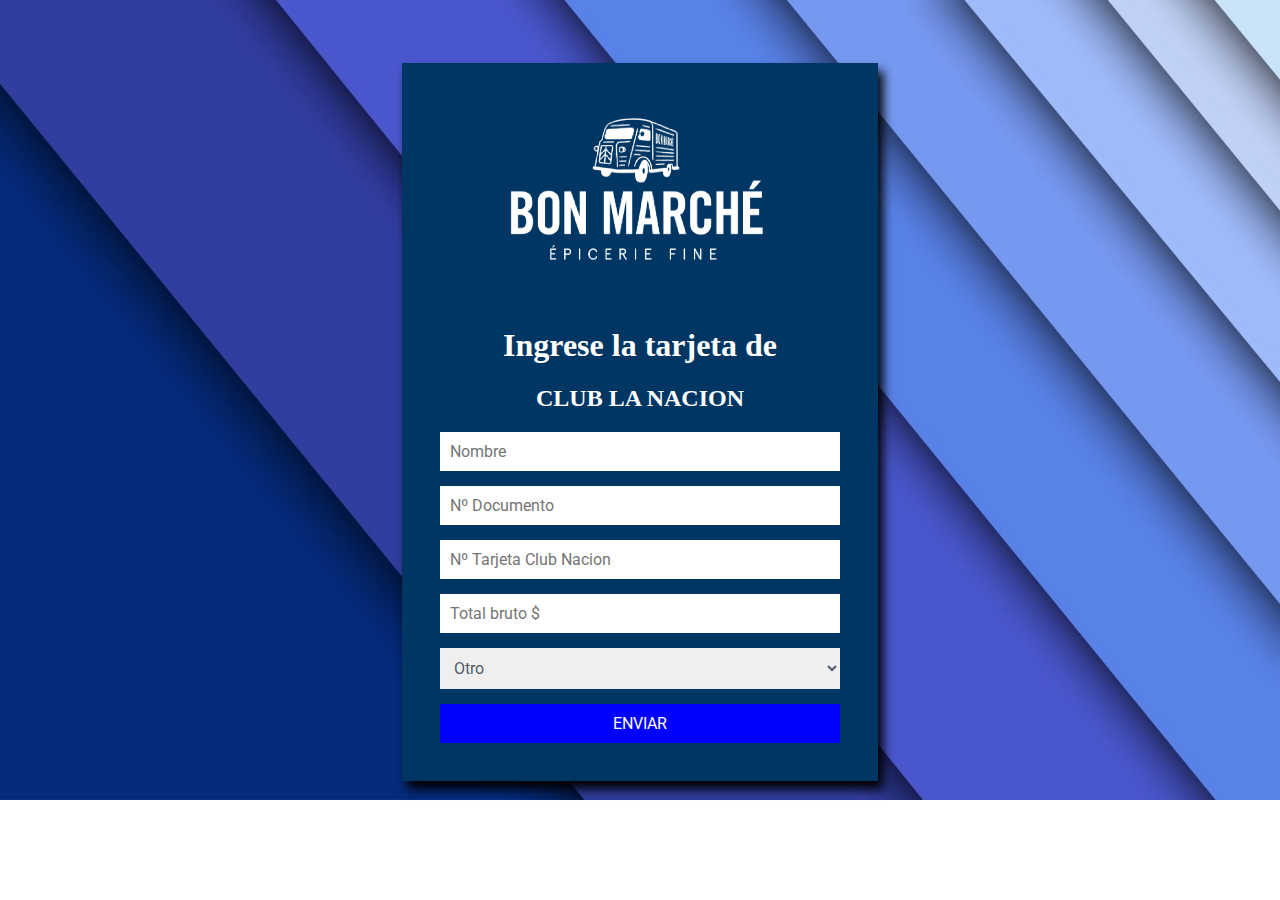
<file: Pagina Bon Marché/CLUB NACION/index.html>
<!DOCTYPE html>
<html>
<head>
	<title>Introducción formularios web</title>
	<meta charset="utf-8"/>
	<meta name="description" content="Un formulario sirve para enviar datos a otra página que los recoge para usarlos o almacenarlos."/>

	<link rel="stylesheet" type="text/css" href="css.css">

</head>

<body>

<form method="POST" action="registrar.php">
	<center>
		<img src="logobm.png" width="350" height="200">
		<h1><B>Ingrese la tarjeta de</B></h1>
		<h2><B>CLUB LA NACION</B></h2>
	</center>
				
	<input name="nombre" type="text" placeholder="Nombre" required/>

	<input name="dni" type="number" placeholder="Nº Documento" required />

	<input name="tarclubnacion" type="number" placeholder="Nº Tarjeta Club Nacion" required />

	<input name="totalbruto" type="number" placeholder="Total bruto $" required />
	
	<style type="text/css">
		#lista {
			width: 100%;
			font-family: "Roboto", sans-serif;
			padding: 10px;
			-webkit-box-sizing: border-box;
			box-sizing: border-box; 
			border: none; 
			color: #525c66; 
			font-size: 1em;
			margin-bottom: 15px;
			outline:none;
		}
	</style>

	<select id="lista" name="descuento">
		<div>Descuento</div>
		<option value="Otro">Otro</option>
		<option value="15">15%</option> 
		<option value="20">20%</option> 
		<option value="25">25%</option>
		<option value="30">30%</option>
	</select>
				
	<center><button id="enviar" name="enviar" type="submit" oncss="btn">ENVIAR</button></center>
</form>	

</body>
</html>
</file>
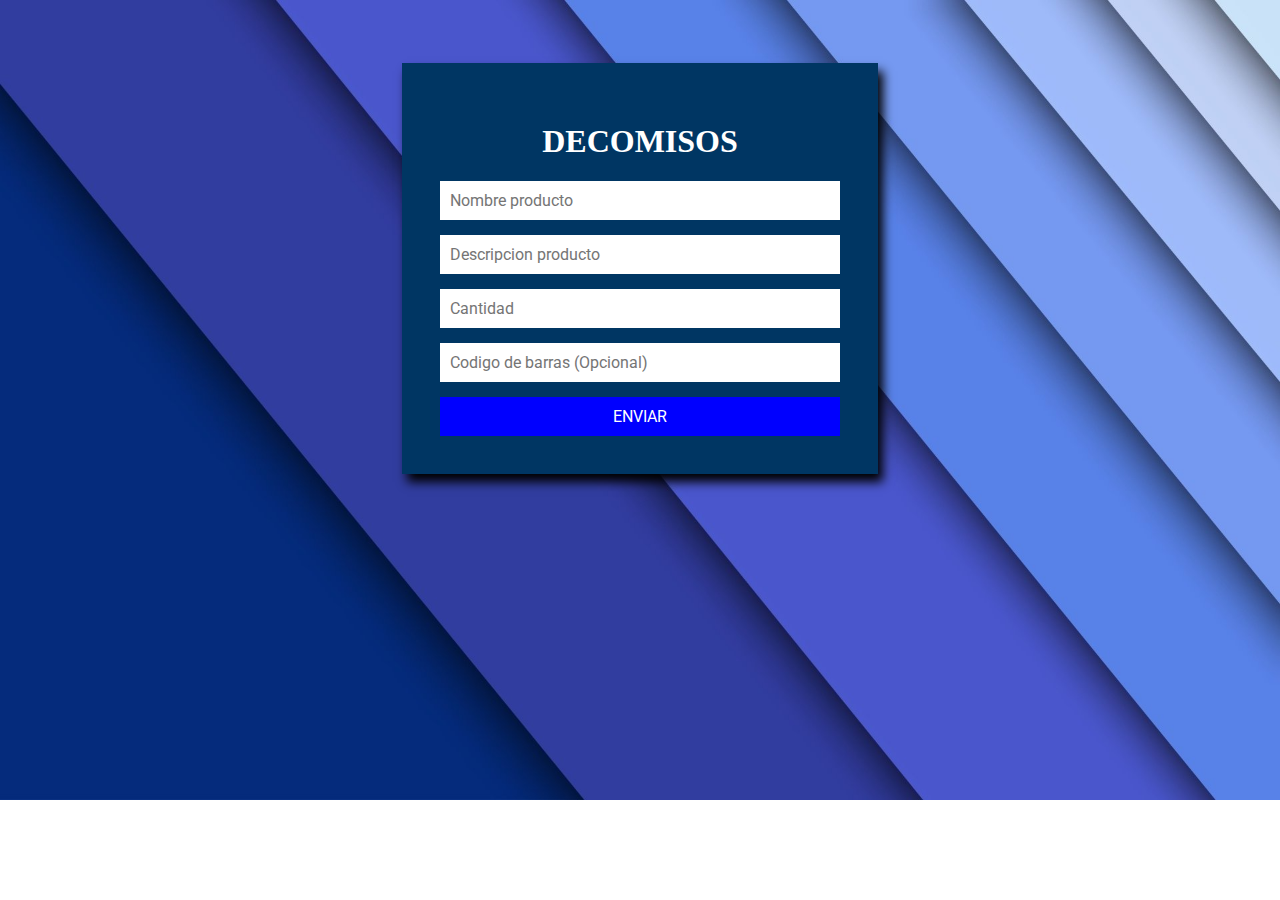
<file: Pagina Bon Marché/DECOMISO/index.html>
<!DOCTYPE html>
<html>
<head>
	<title>Decomiso</title>
	<meta charset="utf-8"/>
	<meta name="description" content="Un formulario sirve para enviar datos a otra página que los recoge para usarlos o almacenarlos."/>

	<link rel="stylesheet" type="text/css" href="cssdecomiso.css">

</head>

<body>

<form method="POST" action="registrar.php">

	<center>
		<h1><B>DECOMISOS</B></h1>
	</center>

	<input name="nombre" type="text" placeholder="Nombre producto" required/>

	<input name="descripcion" type="number" placeholder="Descripcion producto" required/>

	<input name="cantidad" type="number" placeholder="Cantidad" required />

	<input name="codbarras" type="number" placeholder="Codigo de barras (Opcional)" />
	
	<style type="text/css">
		#lista {
			width: 100%;
			font-family: "Roboto", sans-serif;
			padding: 10px;
			-webkit-box-sizing: border-box;
			box-sizing: border-box;
			border: none;
			color: #525c66; 
			font-size: 1em;
			margin-bottom: 15px;
			outline:none;
		}
	</style>

	<center><button id="enviar" name="enviar" type="submit" oncss="btn">ENVIAR</button></center>
</form>	

</body>
</html>
</file>
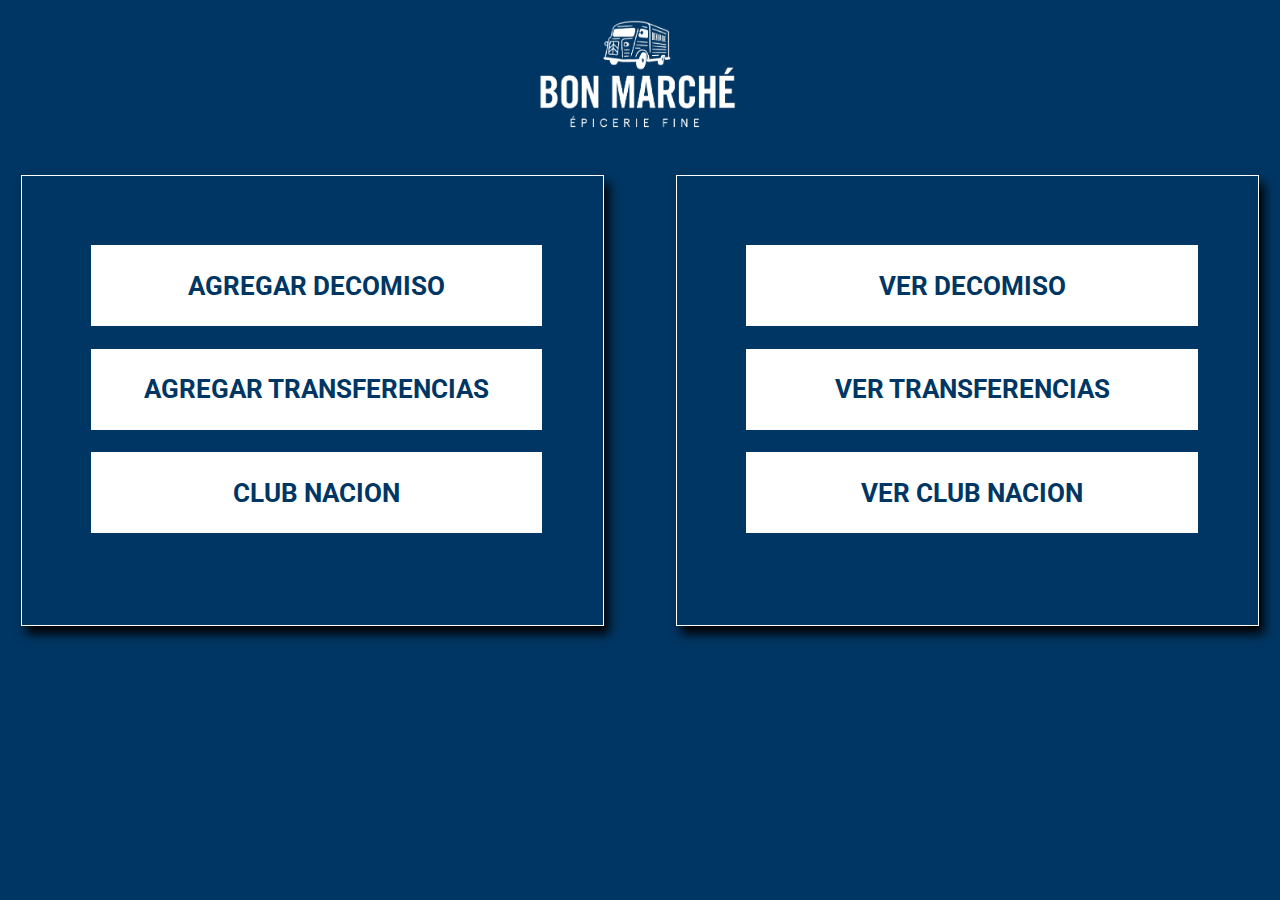
<file: Pagina Bon Marché/INICIO/index.html>
<!DOCTYPE html>
<html>
<head>
	<title>INICIO</title>
	<meta charset="utf-8"/>
	<meta name="description" content="Un formulario sirve para enviar datos a otra página que los recoge para usarlos o almacenarlos."/>

	<link rel="stylesheet" type="text/css" href="cssinicio.css">

</head>

<body>
	<center>
	<img src="logobm.png" width="270" height="150">
	</center>	
	
	<form id="formuno">
		<a href="../DECOMISO/index.html"><div class="boton"><H2>AGREGAR DECOMISO</H2></div></a>

		<a href="../TRANSFERENCIAS/index.html"><div class="boton"><H2>AGREGAR TRANSFERENCIAS</H2></div></a>

		<a href="../CLUB NACION/index.html"><div class="boton"><H2>CLUB NACION</H2></div></a>
	</form>

	<form id="formdos">
		<a href="../DECOMISO/mostrar.html"><div class="boton"><H2>VER DECOMISO</H2></div></a>

		<a href="../TRANSFERENCIAS/mostrar.html"><div class="boton"><H2> VER TRANSFERENCIAS</H2></div></a>

		<a href="../CLUB NACION/mostrar.html"><div class="boton"><H2> VER CLUB NACION</H2></div></a>
	</form>

</body>
</html>
</file>
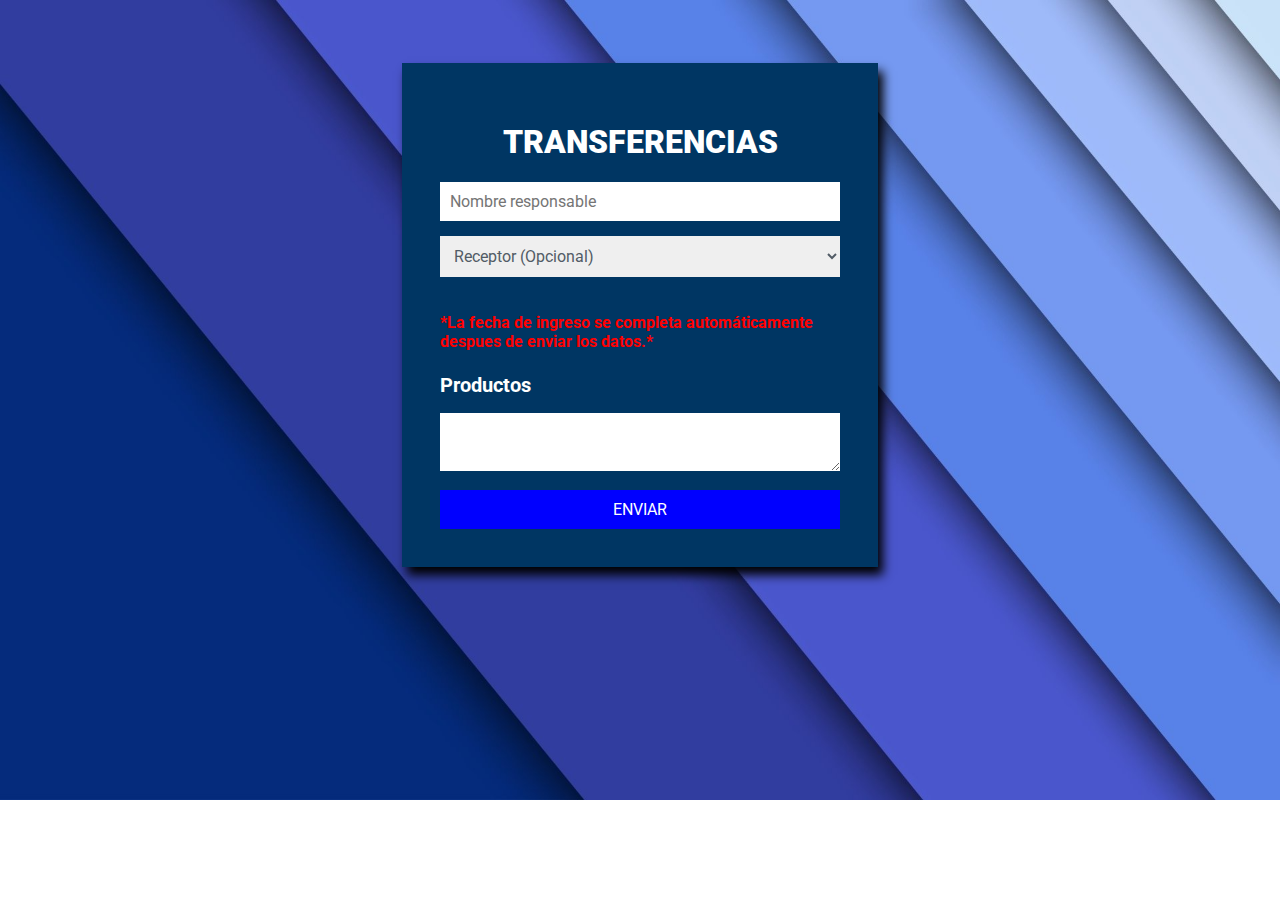
<file: Pagina Bon Marché/TRANSFERENCIAS/index.html>
<!DOCTYPE html>
<html>
<head>
	<title>Transferencias</title>
	<meta charset="utf-8"/>
	<meta name="description" content="Un formulario sirve para enviar datos a otra página que los recoge para usarlos o almacenarlos."/>

	<link rel="stylesheet" type="text/css" href="csstransferencias.css">

</head>

<body>

<form method="POST" action="registrar.php">
	<center>
		<h1><B>TRANSFERENCIAS</B></h1>
	</center>
				
	<input name="nombre" type="text" placeholder="Nombre responsable" required />
	
	<style type="text/css">
		#lista {
			width: 100%;
			font-family: "Roboto", sans-serif;
			padding: 10px;
			-webkit-box-sizing: border-box;
			box-sizing: border-box; 
			border: none; 
			color: #525c66; 
			font-size: 1em;
			margin-bottom: 15px;
			outline:none;
		}
	</style>

	<select id="lista" name="receptor">
		<option value="Otro">Receptor (Opcional)</option>
		<option value="Hector">Hector</option> 
		<option value="Gorumand">Gorumand Food hall</option> 
		<option value="Otro">Otro</option>
	</select>

	<h4>*La fecha de ingreso se completa automáticamente despues de enviar los datos.*</h4>
	
	<h2>Productos</h2>

	<textarea name="productos" required></textarea>

	<center><button id="enviar" name="enviar" type="submit" oncss="btn">ENVIAR</button></center>
</form>	

</body>
</html>
</file>
<file: Pagina Bon Marché/CLUB NACION/css.css>
@import url(https://fonts.googleapis.com/css?family=Roboto:400);
form{
  padding: 3%;
  max-width: 400px;
  background-color: #003663;
  margin: 0 auto;
  margin-top: 5%;
  box-shadow: 5px 8px 10px black;
}
form img {
  display: inline-block;
}

body {
  background-image: url(fondo.jpg);
  background-repeat: no-repeat;
  background-attachment: fixed;
  background-size: 100%;
}

h1 {
  color: white;
  font-family: Segoe UI;
}

h2 {
  color: white;
}

label {
	color: black;
}

input {
  outline:none;
}

form input, form textarea{
  margin-bottom: 15px;
  font-family: "Roboto", sans-serif;
  width: 100%;
  padding: 10px;
  -webkit-box-sizing: border-box;
  box-sizing: border-box; 
  border: none; 
  color: #525c66; 
  font-size: 1em;
  resize: horizontal;
  outline:none;
}

form button {
	display: block;
	background-color: blue;
	padding: 10px 45px 10px 45px;
	border: 0;
	font-size: 1em; 
	color: 	white;
  font-family: "Roboto", sans-serif;
  width: 100%;
  outline:none;
}

#enviar:hover {
  background-color: white;
  color: black;
  cursor: pointer;
}
</file>
<file: Pagina Bon Marché/DECOMISO/cssdecomiso.css>
@import url(https://fonts.googleapis.com/css?family=Roboto:400);
form{
  padding: 3%;
  max-width: 400px;
  background-color: #003663;
  margin: 0 auto;
  margin-top: 5%;
  box-shadow: 5px 8px 10px black;
}
form img {
  display: inline-block;
}

body {
  background-image: url(fondo.jpg);
  background-repeat: no-repeat;
  background-attachment: fixed;
  background-size: 100%;
}

h1 {
  color: white;
  font-family: Segoe UI;
}

h2 {
  color: white;
}

label {
	color: black;
}

input {
  outline:none;
}

form input, form textarea{
  margin-bottom: 15px;
  font-family: "Roboto", sans-serif;
  width: 100%;
  padding: 10px;
  -webkit-box-sizing: border-box;
  box-sizing: border-box; 
  border: none; 
  color: #525c66; 
  font-size: 1em;
  resize: horizontal;
  outline:none;
}

form button {
	display: block;
	background-color: blue;
	padding: 10px 45px 10px 45px;
	border: 0;
	font-size: 1em; 
	color: 	white;
  font-family: "Roboto", sans-serif;
  width: 100%;
  outline:none;
}

#enviar:hover {
  background-color: white;
  color: black;
  cursor: pointer;
}
</file>
<file: Pagina Bon Marché/INICIO/cssinicio.css>
@import url(https://fonts.googleapis.com/css?family=Roboto:400);

form{
  padding: 5.5%;
  background-color: #003663;
  box-shadow: 5px 8px 10px black;
  display: inline-block;
  width: 35%;
  margin: 1%;
  border: solid 1px white;
}

body {
	background-color: #003663;
	background-repeat: no-repeat;
	background-attachment: fixed;
	background-size: 100%;
}

a {
  text-decoration: none;
}

h1 {
  color: white;
  font-family: "Roboto" sans-serif;
}

h2 {
  color: #003663;
  font-size: 2vw;
  font-family: "Roboto", sans-serif;
}

h4 {
	color: red;
	font-family: "Roboto", sans-serif;
}



.boton {
  width: 100%;
  padding: 1%;
  background-color: white;
  text-align: center;
  margin-bottom: 5%;
  justify-content: center;
}

.boton:hover {
  background-color: #2E4F95;
  color: white;
  cursor: pointer;
}

#formuno {
  float: left;
}

#formdos {
  float: right;
}

@display media 200
</file>
<file: Pagina Bon Marché/TRANSFERENCIAS/csstransferencias.css>
@import url(https://fonts.googleapis.com/css?family=Roboto:400);
form{
  padding: 3%;
  max-width: 400px;
  background-color: #003663;
  margin: 0 auto;
  margin-top: 5%;
  box-shadow: 5px 8px 10px black;
}
form img {
  display: inline-block;
}

body {
  background-image: url(fondo.jpg);
  background-repeat: no-repeat;
  background-attachment: fixed;
  background-size: 100%;
}

h1 {
  color: white;
  font-family: "Roboto", sans-serif;
}

h2 {
  color: white;
  font-size: 20px;
  font-family: "Roboto", sans-serif;
}

h4 {
	color: red;
	font-family: "Roboto", sans-serif;
}

label {
	color: black;
}

input {
  outline:none;
}

form input, form textarea{
  margin-bottom: 15px;
  font-family: "Roboto", sans-serif;
  width: 100%;
  padding: 10px;
  -webkit-box-sizing: border-box;
  box-sizing: border-box; 
  border: none; 
  color: #525c66; 
  font-size: 1em;
  resize: vertical;
  outline:none;
}

form button {
	display: block;
	background-color: blue;
	padding: 10px 45px 10px 45px;
	border: 0;
	font-size: 1em; 
	color: 	white;
    font-family: "Roboto", sans-serif;
    width: 100%;
    outline:none;
}

#enviar:hover {
  background-color: white;
  color: black;
  cursor: pointer;
}
</file>
